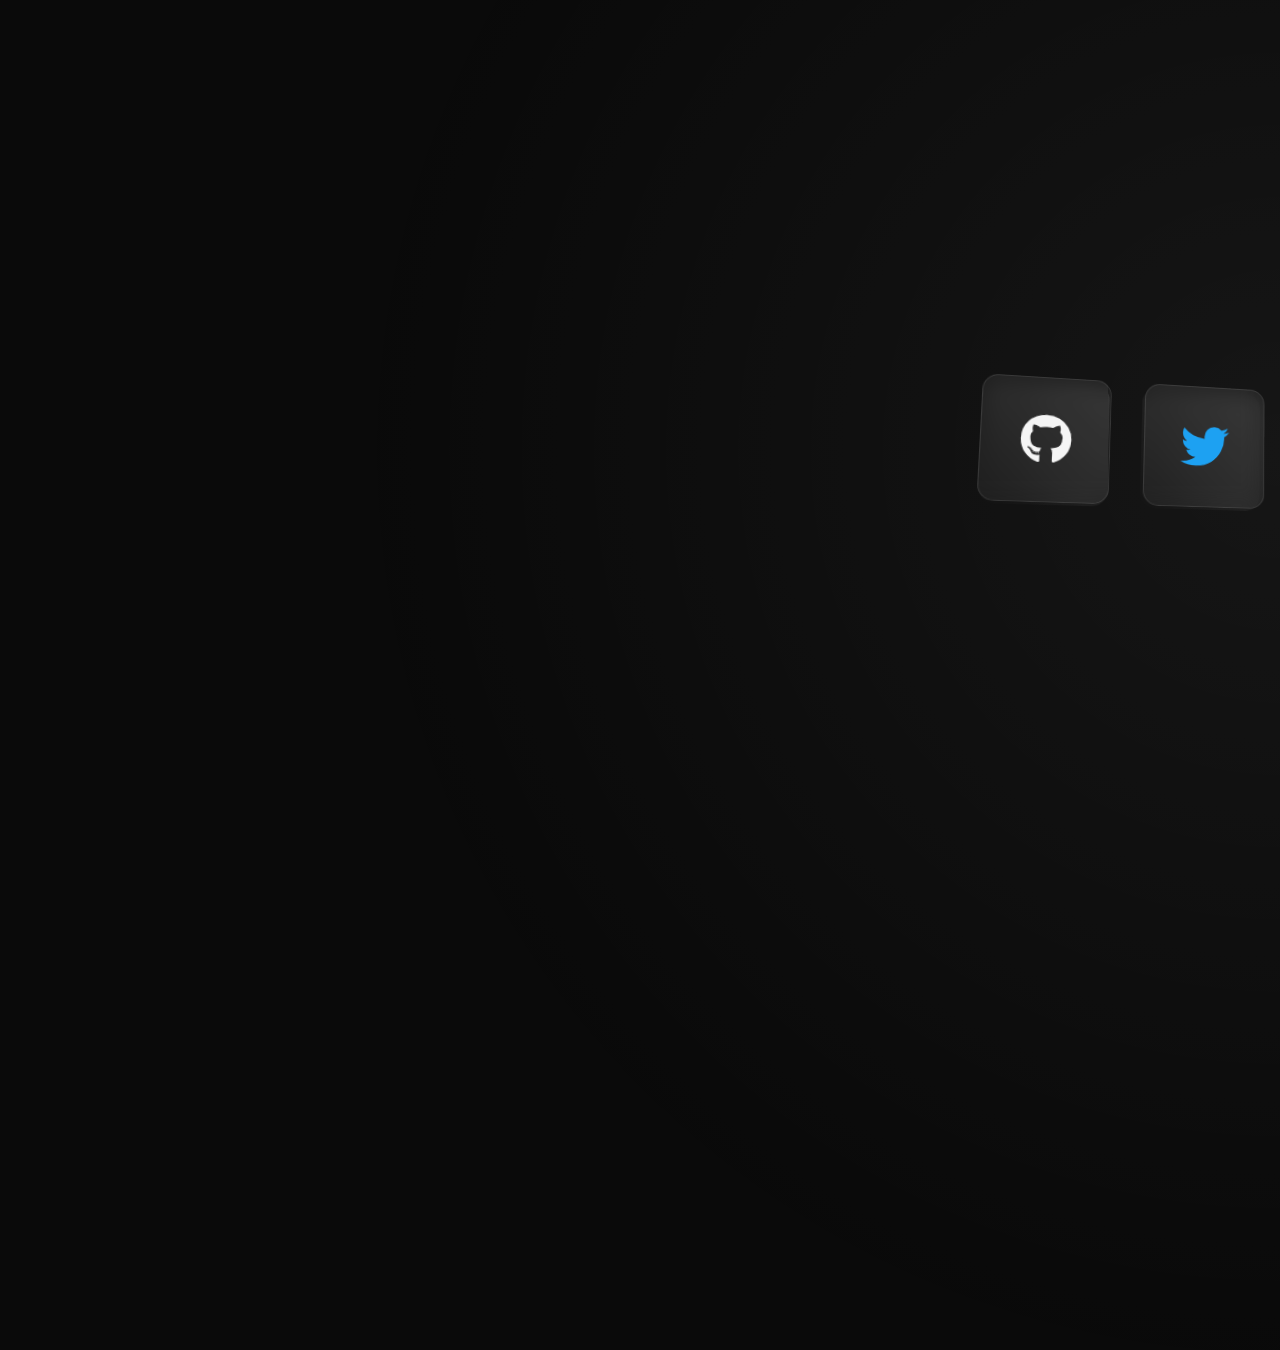
<file: index.html>
<!DOCTYPE html>
<html lang="fa" dir="rtl">
<head>
    <meta charset="UTF-8">
    <meta name="viewport" content="width=device-width, initial-scale=1.0">
    <title>شبکه های اجتماعی سه بعدی</title>
    <link rel="stylesheet" href="https://cdnjs.cloudflare.com/ajax/libs/font-awesome/6.4.0/css/all.min.css">
    <style>
        * {
            margin: 0;
            padding: 0;
            box-sizing: border-box;
        }

        body {
            min-height: 100vh;
            display: flex;
            justify-content: center;
            align-items: center;
            background: #0a0a0a;
            font-family: 'Segoe UI', Tahoma, Geneva, Verdana, sans-serif;
            perspective: 1000px;
            overflow: hidden;
        }

        .social-container {
            position: relative;
            transform-style: preserve-3d;
            display: flex;
            gap: 2rem;
            transform: rotateX(10deg) rotateY(15deg);
            animation: float 6s ease-in-out infinite;
        }

        .social-card {
            position: relative;
            width: 120px;
            height: 120px;
            transform-style: preserve-3d;
            transition: 0.5s;
            cursor: pointer;
        }

        .social-card:hover {
            transform: translateZ(50px);
        }

        .social-card::before {
            content: '';
            position: absolute;
            width: 100%;
            height: 100%;
            background: linear-gradient(45deg, transparent, rgba(255,255,255,0.1));
            transform: translateZ(-20px);
            border-radius: 15px;
        }

        .social-content {
            position: absolute;
            width: 100%;
            height: 100%;
            display: flex;
            justify-content: center;
            align-items: center;
            background: rgba(255,255,255,0.05);
            backdrop-filter: blur(10px);
            border-radius: 15px;
            border: 1px solid rgba(255,255,255,0.1);
            transform-style: preserve-3d;
            transition: 0.5s;
        }

        .social-card:hover .social-content {
            background: rgba(255,255,255,0.1);
            transform: translateZ(20px);
        }

        .social-icon {
            font-size: 3em;
            color: rgba(255,255,255,0.8);
            transform: translateZ(30px);
        }

        /* رنگ های متفاوت برای هر پلتفرم */
        .instagram { color: #e1306c !important; }
        .telegram { color: #0088cc !important; }
        .youtube { color: #ff0000 !important; }
        .twitter { color: #1da1f2 !important; }
        .github { color: #f5f5f5 !important; }

        @keyframes float {
            0%, 100% { transform: rotateX(10deg) rotateY(15deg) translateY(0); }
            50% { transform: rotateX(15deg) rotateY(20deg) translateY(-20px); }
        }

        /* افکت نور پس زمینه */
        .glow {
            position: fixed;
            width: 200vw;
            height: 200vh;
            background: radial-gradient(circle at 50% 50%, 
                rgba(255,255,255,0.05) 0%, 
                transparent 60%);
            pointer-events: none;
            z-index: -1;
        }

        /* واکنش به حرکت موس */
        document.addEventListener('mousemove', (e) => {
            const x = (e.clientX / window.innerWidth - 0.5) * 30;
            const y = (e.clientY / window.innerHeight - 0.5) * -30;
            document.querySelector('.social-container').style.transform = 
                `rotateX(${10 + y}deg) rotateY(${15 + x}deg)`;
        });
    </style>
</head>
<body>
    <div class="glow"></div>
    
    <div class="social-container">
        <a href="https://www.instagram.com/mehrzero?igsh=aXR4c3E0MXF3OGN6" target="_blank" class="social-card">
            <div class="social-content">
                <i class="social-icon fab fa-instagram instagram"></i>
            </div>
        </a>

        <a href="https://t.me/mehrzero" target="_blank" class="social-card">
            <div class="social-content">
                <i class="social-icon fab fa-telegram telegram"></i>
            </div>
        </a>
<!-- 
        <a href="https://youtube.com" target="_blank" class="social-card">
            <div class="social-content">
                <i class="social-icon fab fa-youtube youtube"></i>
            </div>
        </a>
 -->
        <a href="https://x.com/mehrzero?s=11" target="_blank" class="social-card">
            <div class="social-content">
                <i class="social-icon fab fa-twitter twitter"></i>
            </div>
        </a>

        <a href="https://github.com/mehrzero" target="_blank" class="social-card">
            <div class="social-content">
                <i class="social-icon fab fa-github github"></i>
            </div>
        </a>
    </div>

    <script>
        // افزودن واکنش به حرکت موس
        document.addEventListener('mousemove', (e) => {
            const container = document.querySelector('.social-container');
            const x = (e.clientX / window.innerWidth - 0.5) * 30;
            const y = (e.clientY / window.innerHeight - 0.5) * -30;
            container.style.transform = 
                `rotateX(${10 + y}deg) rotateY(${15 + x}deg) 
                 translateY(${Math.sin(Date.now()/1000)*10}px)`;
        });

        // افزودن افکت Hover پیشرفته
        document.querySelectorAll('.social-card').forEach(card => {
            card.addEventListener('mousemove', (e) => {
                const rect = card.getBoundingClientRect();
                const x = e.clientX - rect.left;
                const y = e.clientY - rect.top;
                
                card.style.transform = `
                    translateZ(50px)
                    rotateX(${(y - rect.height/2)/5}deg)
                    rotateY(${(x - rect.width/2)/5}deg)
                `;
            });

            card.addEventListener('mouseleave', () => {
                card.style.transform = 'translateZ(0)';
            });
        });
    </script>
</body>
</html>
</file>
